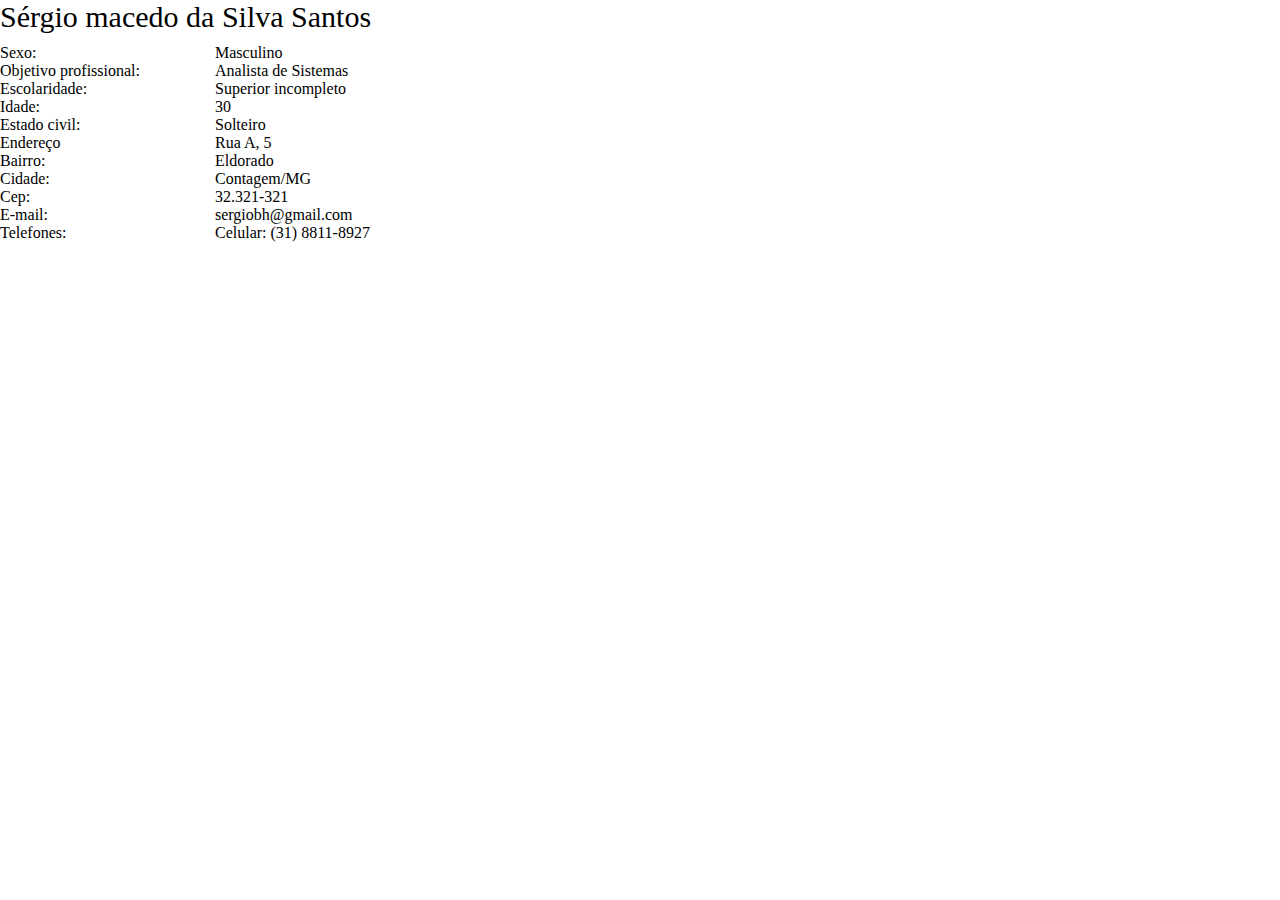
<file: curriculo_view.html>
<!DOCTYPE html PUBLIC "-//W3C//DTD XHTML 1.0 Transitional//EN" "http://www.w3.org/TR/xhtml1/DTD/xhtml1-transitional.dtd">
<html xmlns="http://www.w3.org/1999/xhtml">
<head>
	<meta http-equiv="Content-Type" content="text/html; charset=utf-8" />
	<link rel="stylesheet" type="text/css" href="css/geral.css" />
	<script type="text/javascript" src="js/jquery.js"></script>	
</head>
<body>
<div class='view_candidato'>
	<div class='titulo_candidato'>Sérgio macedo da Silva Santos</div>
	<div class='col_titulo'>
		<div class=''>Sexo:</div>
		<div class=''>Objetivo profissional:</div>
		<div class=''>Escolaridade:</div>
		<div class=''>Idade:</div>
		<div class=''>Estado civil:</div>
		<div class=''>Endereço</div>
		<div class=''>Bairro:</div>
		<div class=''>Cidade:</div>
		<div class=''>Cep:</div>
		<div class=''>E-mail:</div>
		<div class=''>Telefones:</div>
	</div>
	<div class='col_dados'>
		<div class=''>Masculino</div>
		<div class=''>Analista de Sistemas</div>
		<div class=''>Superior incompleto</div>
		<div class=''>30</div>
		<div class=''>Solteiro</div>
		<div class=''>Rua A, 5</div>
		<div class=''>Eldorado</div>
		<div class=''>Contagem/MG</div>
		<div class=''>32.321-321</div>
		<div class=''>sergiobh@gmail.com</div>
		<div class=''>Celular: (31) 8811-8927</div>
	</div>
</div>
</body>
</html>
</file>
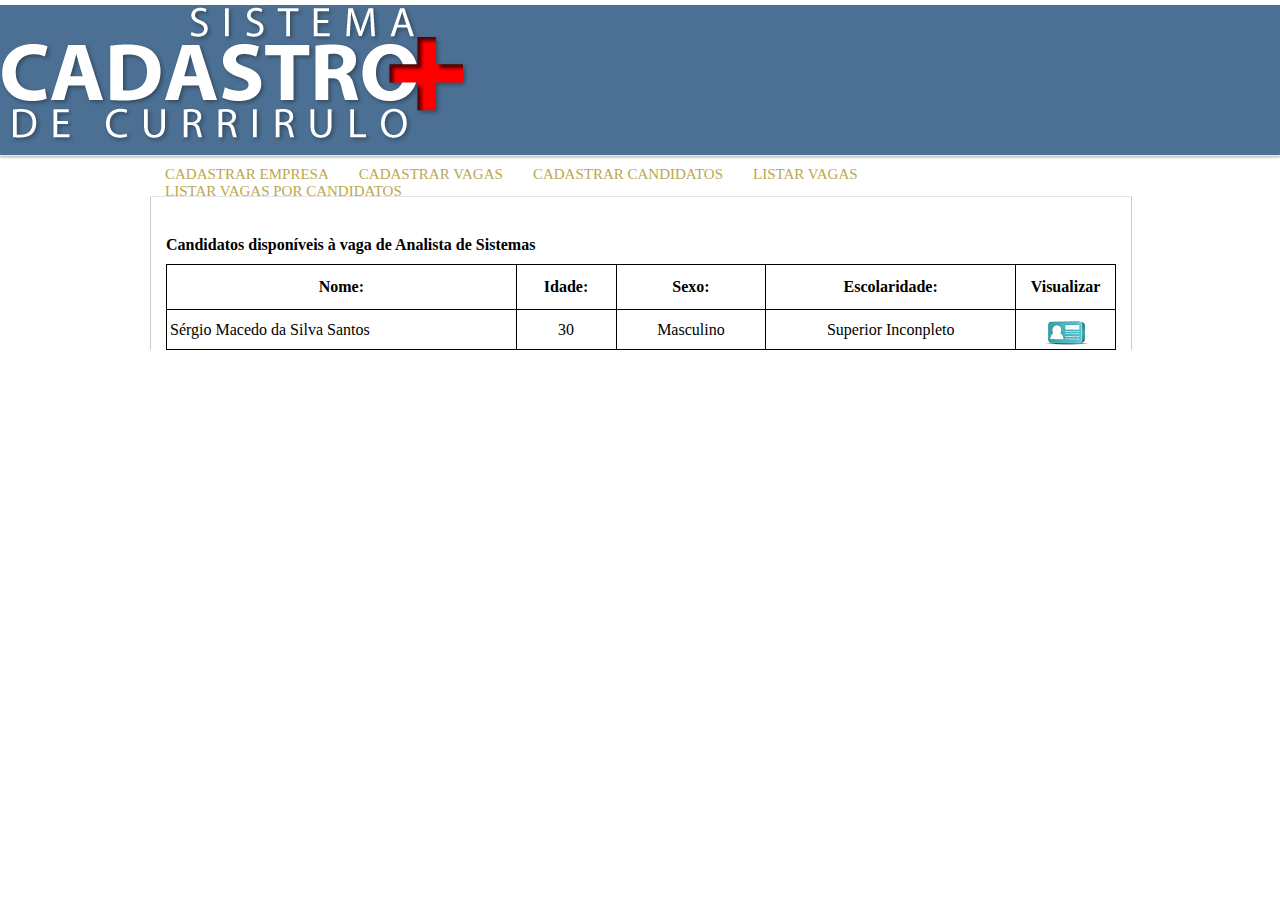
<file: visualiza_candidatos_vaga.html>
﻿<!DOCTYPE html PUBLIC "-//W3C//DTD XHTML 1.0 Transitional//EN" "http://www.w3.org/TR/xhtml1/DTD/xhtml1-transitional.dtd">
<html xmlns="http://www.w3.org/1999/xhtml">
<head>
	<meta http-equiv="Content-Type" content="text/html; charset=utf-8" />
	<link rel="stylesheet" type="text/css" href="css/geral.css" />
	<script type="text/javascript" src="js/jquery.js"></script>	
	<script type="text/javascript" src="js/script.js"></script>
	<link rel="stylesheet" href="js/fancybox/jquery.fancybox.css?v=2.1.4" type="text/css" media="screen" />
	<script type="text/javascript" src="js/fancybox/jquery.fancybox.pack.js?v=2.1.4"></script>
</head>
<body>
	<div id="faixa_b"></div>
	<div id="topo"><img src="img/logo.png" /></div>
	
	<div class='content_center'>
		<div id="topo_menu">
<div id="cad_empresa"><a href="principal.html">CADASTRAR EMPRESA</a></div>
<div id="cad_vagas">  <a href="cad_vagas.html">CADASTRAR VAGAS</a></div>
<div id="cad_cand">   <a href="cad_cand.html">CADASTRAR CANDIDATOS</a></div>
<div id="cad_cand">   <a href="visualiza_vagas.html">LISTAR VAGAS</a></div>
<div id="cad_cand">   <a href="visualiza_candidatos_vaga.html">LISTAR VAGAS POR CANDIDATOS</a></div>

		</div>
		<div id="content_visualiza">
		<div class="rel_candidatos_vagas">
			<div class='titulo_candidatos_vagas'>Candidatos disponíveis à vaga de Analista de Sistemas</div>
			<table class='config_tabela' cellpadding="3" cellspacing="0" >
				<tr class='titulo'>
					<th class='config_col_nome'>Nome:</th>
					<th class='config_col_idade'>Idade:</th>
					<th class='config_col_sexo'>Sexo:</th>
					<th class='config_col_escola'>Escolaridade:</th>
					<th class='config_col_visual'>Visualizar</th>
				</tr>
				<tr>
					<td>Sérgio Macedo da Silva Santos</td>
					<td class='config_col_idade'>30</td>
					<td class='config_col_sexo'>Masculino</td>
					<td class='config_col_escola'>Superior Inconpleto</td>
					<td class='config_col_visual'>
						<a href='curriculo_view.html/?id=1' class='link_curriculo'>
							<img src='img/curriculo.png' width='50px' height='33px' alt='Exibir curriculo' title='Exibir curriculo'>
						</a>
					</td>
				</tr>
			</table>
		</div>
		</div>
	</div>
</body>
</html>
</file>
<file: css/geral.css>
body{margin:0;}


/*=================TELA DE LOGIN================================================*/
#div_login
	{
		margin-top:50px;
		text-align:center;
		width:100%;
		height:150px;
		background:url(img/logo.png) no-repeat #4C7093;
	}

#login_geral
	{
		width:100%;
	}


#login_topo
	{
		clear:both;
		width:100%;
		HEIGHT:250PX;
		BACKGROUND:#fff;
		position:absolute;
		top:50%;
		margin-top:-125px;
		box-shadow: 0px 2.5px 20px #000033;
	}

#form_login
	{
		position:absolute;
		width:300px;
		left:50%;
		margin-left:-150px;
		clear:both;
		text-align:left;
		margin-top:12px;
	}

.botao_enviar
	{
		text-align:right;
		font-weight:bold;
		width:175px;
		position:absolute;
		margin-top:-5px !important;
	}	
		
#esqueci_senha
	{
		width:290px;
		text-align:right;
	}
/*=====================TELA PRINCIPAL==================================================*/
a
	{
		text-decoration:none;
	}
	
#faixa_b
	{
		width:100%; 
		height:5px; 
		background:#fff;
	}

#topo
	{
		WIDTH:100%;
		HEIGHT:150PX;
		BACKGROUND:#4C7093;
		box-shadow:0px 2px 2px #ccc;
		border-bottom:1px solid #e5e5e5;
	}

#topo_menu 
	{ 
		padding-top:10px;
		text-align:center;
		padding-bottom:10px;
		width:980px;
		left:50%;
		margin-left:-490px;
		position:absolute;
		border-bottom:1px solid #e5e5e5;
		z-index:10;
		
		height: 20px;
	}	

.content_center{
	margin: 0 auto;
	width:980px;
}
	
#topo_menu a
	{
		text-decoration:none;
		color:#BAA84D;
		font-family:trebuchet MS;
		font-size:15px;
		margin-left:15px;
		margin-right:15px;
	}
	
#topo_menu a:hover
	{
		color:#bbb;
		border-bottom:1px solid #bbb;
	}	
	
#cad_empresa,
#cad_vagas,
#cad_cand
	{
		float:left;
	}
	
	
#content, #content_visualiza
	{
		margin-top:40px;
		width:330px;
		border-left:1px solid #ccc;
		border-right:1px solid #ccc;
		padding-left:15px;
		padding-top:15px;
		padding-rigth:15px;
		float:left;
	}	
	
#content_visualiza{width:950px !important;padding-right:15px;}	

input, select, textarea
	{
		padding-left:5px;
		margin-top:5px;
		border:1px solid #ccc;
		border-radius:3px;
		width: 300px;
		height:28px;
		font-family:arial;
		font-size:14px;
		text-transform:uppercase;
		color:#777;
		margin-bottom:5px;
	}
	
	
select
	{
		width: 307px;
		height:33px;
	}	
	
textarea
	{
		height:58px;
	}	
	
	
label
	{
		font-family:arial;
		color:#777;
		font-size:14px;

	}	
	

	
#rel_diversos, #rel_vagas
	{
	float:left;
	width:635px;
	height:500px;
	margin-top:40px;
	background:#f5f5f5;
	border-right:1px solid #ccc;
	}
	
#rel_vagas
	{
		width:980px;
		left:50%;
		margin-left:-490px;
		position:absolute;
		border-left:1px solid #ccc;
	}	
	
	
#content_geral{
	width:990px;
	left:50%;
	margin-left:-490px;
	position:absolute;

}	
	
	
/*================= INICIO - TELA DE CANDIDATOS A VAGA ================================================*/
.rel_candidatos_vagas{
	margin-top: 10px;
}
.rel_candidatos_vagas .titulo_candidatos_vagas{
	font-size: 16px;
	font-weight: bold;
	margin: 25px 0 10px 0;
}
.rel_candidatos_vagas .config_tabela{
	border-top: 1px solid #000;
	border-left: 1px solid #000;
	width: 100%;
}
.rel_candidatos_vagas .config_tabela  tr{
	border: 1px solid #000;
}
.rel_candidatos_vagas .config_tabela  tr.titulo:hover{
	background-color: #FFF !important;
}
.rel_candidatos_vagas .config_tabela  tr:hover{
	background-color: #ADEAEA;
}
.rel_candidatos_vagas .config_tabela  tr th{
	height: 38px;
}
.rel_candidatos_vagas .config_tabela  tr th,
.rel_candidatos_vagas .config_tabela  tr td{
	border-right: 1px solid #000;
	border-bottom: 1px solid #000;
}
.rel_candidatos_vagas .config_tabela .config_col_nome{
	width: 35%;
}
.rel_candidatos_vagas .config_tabela .config_col_idade{
	width: 10%;
	text-align: center;
}
.rel_candidatos_vagas .config_tabela .config_col_sexo{
	width: 15%;
	text-align: center;
}
.rel_candidatos_vagas .config_tabela .config_col_escola{
	width: 25%;
	text-align: center;
}	
.rel_candidatos_vagas .config_tabela .config_col_visual{
	width: 10%;
	text-align: center;
}
/*================= FIM - TELA DE CANDIDATOS A VAGA ================================================*/


/*================= INICIO - TELA DO CANDIDATOS ================================================*/
.view_candidato{
	
}
.view_candidato .titulo_candidato{
	font-size: 30px;
	margin-bottom: 10px;
}
.view_candidato .col_titulo{
	float: left;
	width: 200px;
}
.view_candidato .col_dados{
	float: left;
	margin-left: 15px;
}
.view_candidato .fechamento_view{
	clear: both;
	padding-top: 20px;
	text-align: center;
}
.view_candidato{

}
.view_candidato{

}
/*================= FIM - TELA DO CANDIDATOS ================================================*/




#div_visualiza_vagas th{
padding:5px;
border-left:1px solid #ccc;
border-bottom:1px solid #ccc;
border-top:1px solid #ccc;
font-family:verdana;
font-size:11px;
background:#f5f5f5;
}

#div_visualiza_vagas td{
padding:5px;
border-left:1px solid #ccc;
border-bottom:1px solid #ccc;
border-top:1px solid #ccc;
font-family:verdana;
font-size:9px;
background:#f5f5f5;
}
</file>
